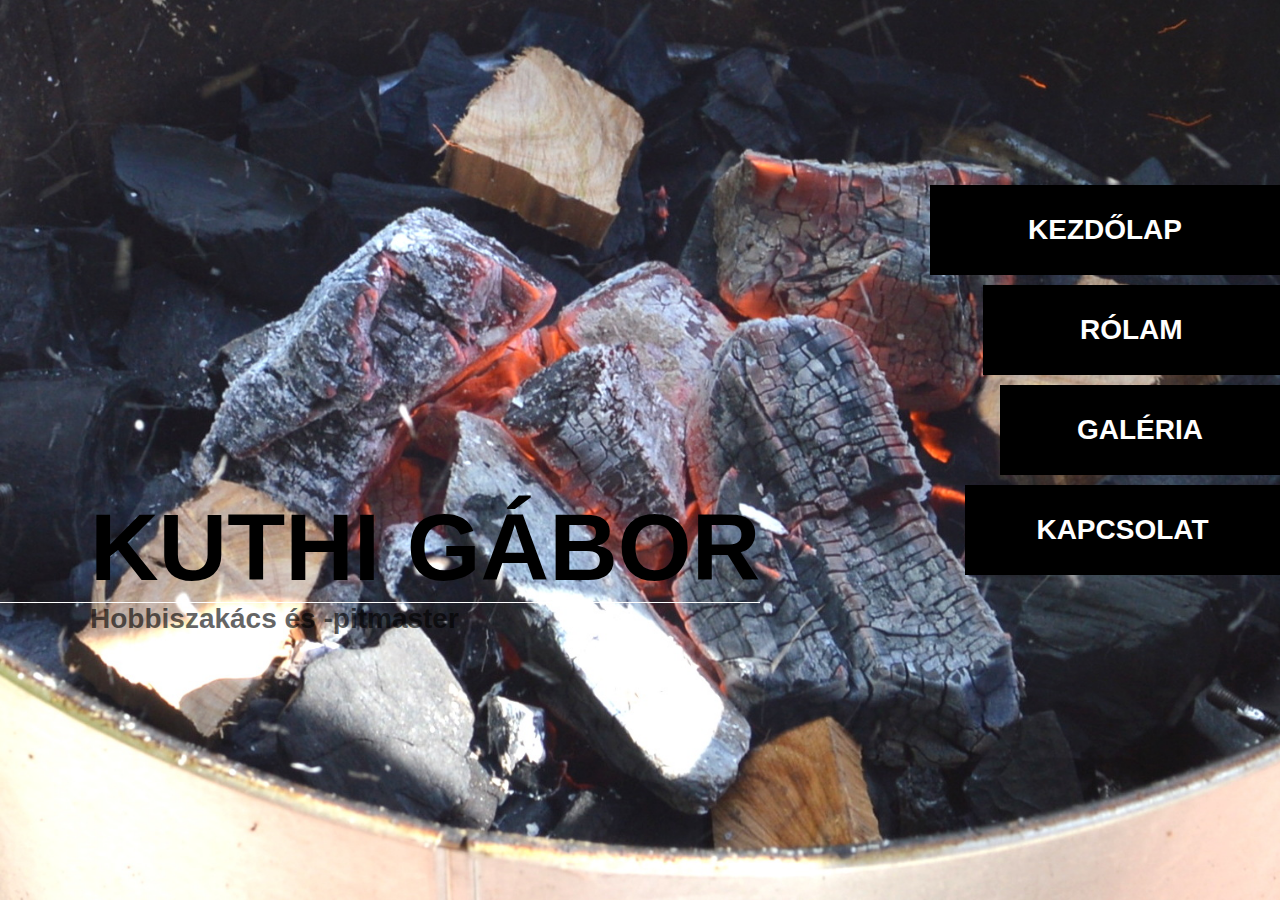
<file: index.html>
<!DOCTYPE html>
<html>
<head>
	<title>Kuthi Gábor - Kezdőlap</title>
	<link rel="stylesheet" type="text/css" href="css/style.css">
</head>
<body>
	
<div class="background">

<div class="nav">
	<a class="a active" href="index.html">KEZDŐLAP</a>
	<a class="b"href="rolam.html">RÓLAM</a>
	<a class="c" href="galeria.html">GALÉRIA</a>
	<a class="d"href="elerhetoseg.html">KAPCSOLAT</a>
</div>
	
<div class="content0">
	
	<div class="kezdolap">
		<h1>Kuthi Gábor</h1>
		<h3>Hobbiszakács és -pitmaster</h3>
	</div>


</div>

</div>


</body>
</html>
</file>
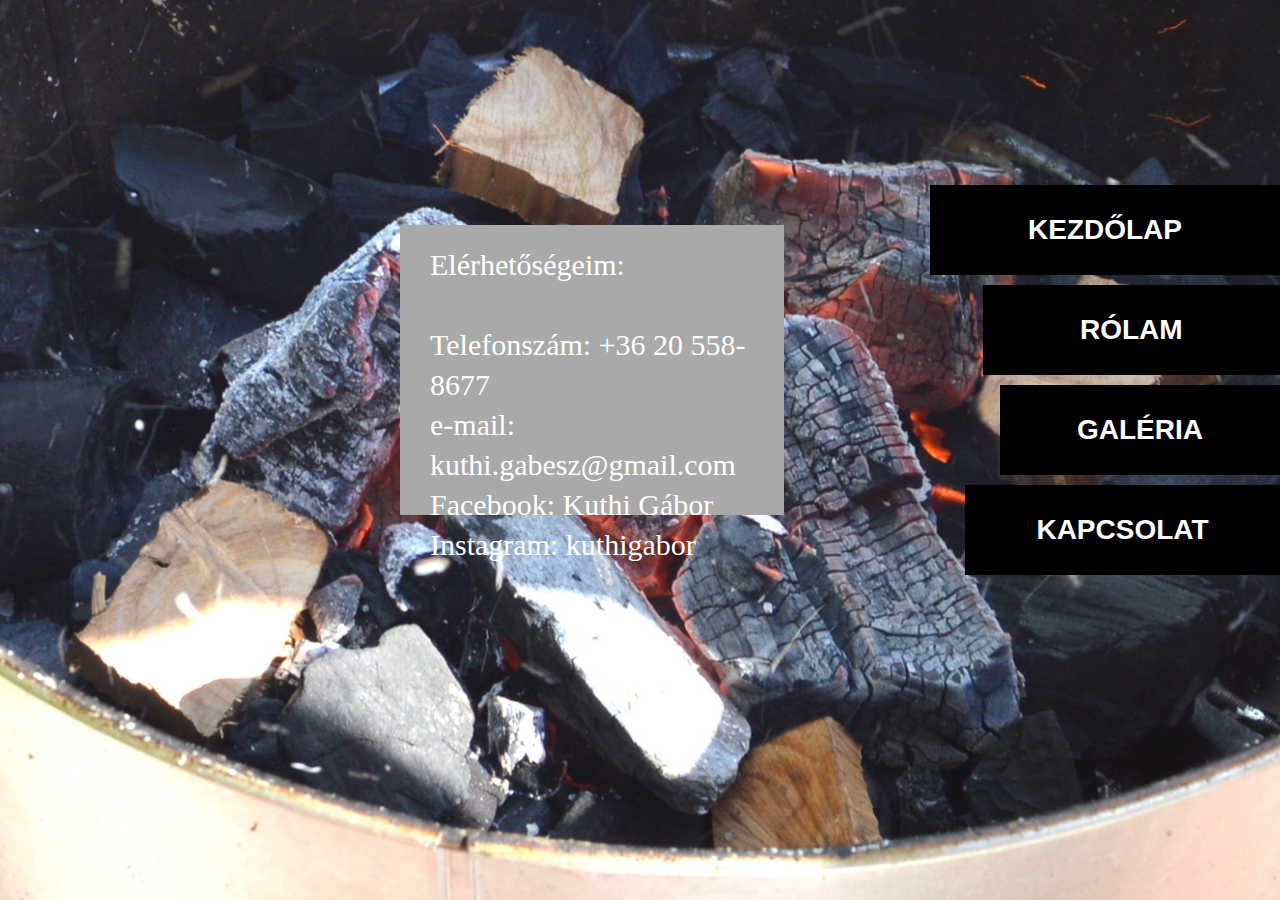
<file: elerhetoseg.html>
<!DOCTYPE html>
<html>
<head>
	<title>Kuthi Gábor - Elérhetőség</title>
	<link rel="stylesheet" type="text/css" href="css/style.css">
</head>
<body>
	
<div class="background">

<div class="nav">
	<a class="a active" href="index.html">KEZDŐLAP</a>
	<a class="b"href="rolam.html">RÓLAM</a>
	<a class="c" href="galeria.html">GALÉRIA</a>
	<a class="d"href="elerhetoseg.html">KAPCSOLAT</a>
</div>
	
<div class="content3">
	
	<div class="kapcsolat">
        <p1>Elérhetőségeim: <br>
            <br>
            Telefonszám: +36 20 558-8677<br>
            e-mail: kuthi.gabesz@gmail.com<br>
            Facebook: Kuthi Gábor<br>
            Instagram: kuthigabor
        </p1>
    </div>

    
</div>

</div>


</body>
</html>
</file>
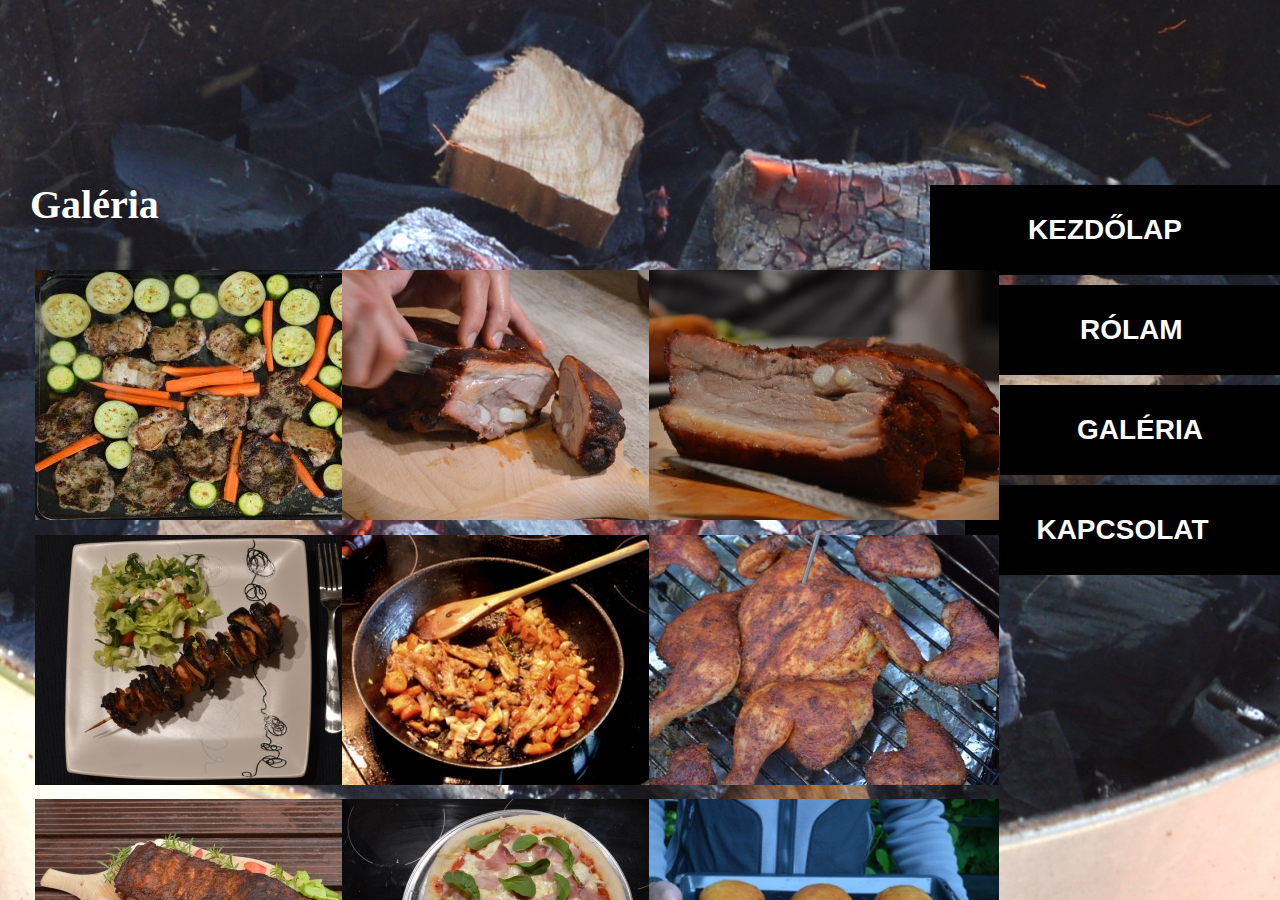
<file: galeria.html>
<!DOCTYPE html>
<html>
<head>
	<title>Kuthi Gábor - Galéria</title>
	<link rel="stylesheet" type="text/css" href="css/style.css">
</head>
<body>
	
<div class="background">

<div class="nav">
	<a class="a active" href="index.html">KEZDŐLAP</a>
	<a class="b"href="rolam.html">RÓLAM</a>
	<a class="c" href="galeria.html">GALÉRIA</a>
	<a class="d"href="elerhetoseg.html">KAPCSOLAT</a>
</div>
	
<div class="content">
	
<div class="galeria">
    <h1>Galéria<br>
    <br></h1>
    <div class="kepek">
        <img src="kepek/k0.jpg">
    </div>
    <div class="kepek">
        <img src="kepek/k1.jpg">
    </div>
    <div class="kepek">
        <img src="kepek/k2.jpg">
    </div>
    <div class="kepek">
        <img src="kepek/k3.jpg">
    </div>
    <div class="kepek">
        <img src="kepek/k4.jpg">
    </div>
    <div class="kepek">
        <img src="kepek/k5.jpg">
    </div>
    <div class="kepek">
        <img src="kepek/k6.jpg">
    </div>
    <div class="kepek">
        <img src="kepek/k7.jpg">
    </div>
    <div class="kepek">
        <img src="kepek/k9.jpg">
    </div>
    </div>
    
    </div>
    
</div>

</div>


</body>
</html>
</file>
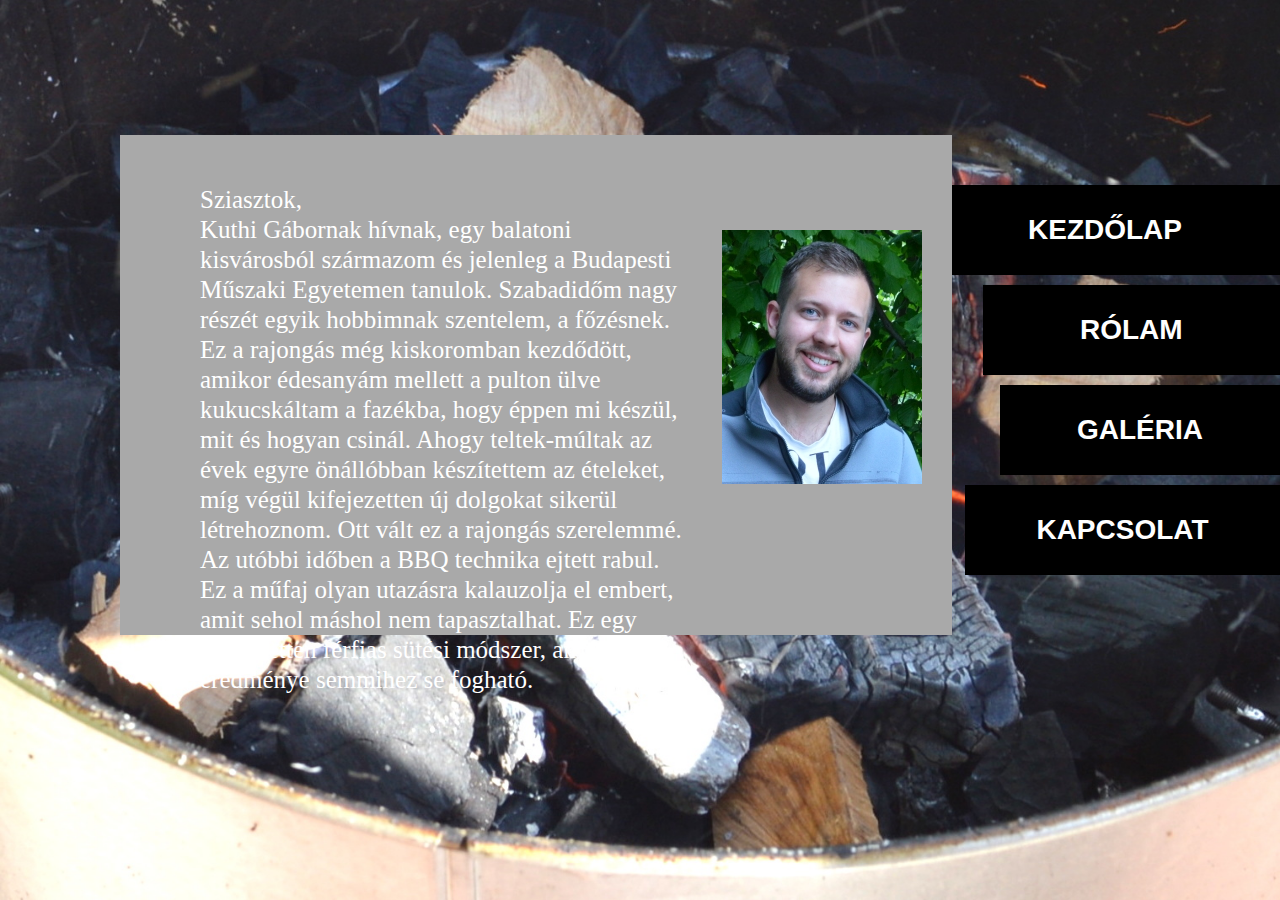
<file: rolam.html>
<!DOCTYPE html>
<html>
<head>
	<title>Kuthi Gábor - Rólam</title>
	<link rel="stylesheet" type="text/css" href="css/style.css">
</head>
<body>
	
<div class="background">

<div class="nav">
	<a class="a active" href="index.html">KEZDŐLAP</a>
	<a class="b"href="rolam.html">RÓLAM</a>
	<a class="c" href="galeria.html">GALÉRIA</a>
	<a class="d"href="elerhetoseg.html">KAPCSOLAT</a>
</div>
	
<div class="content2">
	

    <div class="rolam">
         <p>Sziasztok,<br>
             Kuthi Gábornak hívnak, egy balatoni kisvárosból származom és jelenleg a Budapesti Műszaki Egyetemen tanulok. Szabadidőm nagy részét egyik hobbimnak szentelem, a főzésnek. Ez a rajongás még kiskoromban kezdődött, amikor édesanyám mellett a pulton ülve kukucskáltam a fazékba, hogy éppen mi készül, mit és hogyan csinál. Ahogy teltek-múltak az évek egyre önállóbban készítettem az ételeket, míg végül kifejezetten új dolgokat sikerül létrehoznom. Ott vált ez a rajongás szerelemmé. Az utóbbi időben a BBQ technika ejtett rabul. Ez a műfaj olyan utazásra kalauzolja el embert, amit sehol máshol nem tapasztalhat. Ez egy kifejezetten férfias sütési módszer, aminek az eredménye semmihez se fogható.
        </p>
        <div class="profil">
            <img src="kepek/prof.jpg">
        </div>
    </div>
</div>

</div>


</body>
</html>
</file>
<file: css/style.css>
*{
	margin: 0;
	padding: 0;
}
html, body{
	width: 100%;
	height: 100%;
	font-size: 14px;
	font-weight: normal;
}
.background{
	width: 100%;
	height: 100%;
	background-image: url(../kepek/bg01.JPG);
	background-repeat: no-repeat;
	background-size: cover;
	position: relative;
	overflow-y: auto;
}
.nav{
	width: 350px;
	height: auto;
	position: absolute;
	top: 20%;
	right: 0;
}
.nav a{
	text-decoration:none;
	font-size: 28px;
	font-family: sans-serif;
	font-weight: bold;
	margin: 5px 0;
	float: right;
	display: inline-block;
	background-color: black;
	color: white;
	line-height: 90px;
	text-align: center;
	transition: 300ms;
}
a.active{
	background-color: white;
	color: black;
}
a.active, .nav a:hover{
	background-color: black;
	color: white;
	width: 100%;
}
.a{
	width: 95%;
}
.b{
	width: 85%;
}
.c{
	width: 80%;
}
.d{
	width: 90%;
}
.content0{
	position: absolute;
	width: 80%;
	min-height: 500px;
	height: auto;
	left: 0;
   
	top: 15%;

}
.content{
	position: absolute;
	width: 85%;
	min-height: 500px;
	height: auto;
	left: 0;
   
	top: 15%;

}
.content2{
    position: absolute;
	width: 65%;
	min-height: 500px;
	height: auto;
	left: 120px;
	top: 15%;
    background-color: darkgray;
}
.content3{
    position: absolute;
	width: 30%;
	min-height: 290px;
	height: auto;
	left: 400px;
	top: 25%;
    background-color: darkgray;
}
.kezdolap{
	position: absolute;;
	left: 0;
	bottom: 0;
	color: black;
	font-family:sans-serif;
}
.kezdolap h1{
	font-size: 95px;
	padding-left: 90px;
	border-bottom: 1px solid white;
	text-transform: uppercase;
}
.kezdolap h3{
	font-size: 28px;
	padding-left: 90px;
	opacity: 0.6;
}
.rolam{
    position: absolute;
    left: 20px;
    right: 200px;
    top: 50px;
    color: white;
    font-family:inherit;
    padding: 0 60px;
}
.rolam p{
    font-size: 25px;
    line-height: 30px;
    margin-bottom: : 20px;
    
}
.profil{
    position: absolute;
    
    right: -230px;
    top: 45px;
    color: white;
    font-family:inherit;
    padding: 0 60px;
}
.kapcsolat{
    position: absolute;
    left: 20px;
    top: 50px;
    color: white;
    font-family:inherit;
    padding: 0 60px;
}
.kapcsolat .k{
    font-size:40px;
    line-height: 40px;
    margin-bottom: : 40px;
}
.galeria{
    position: absolute;
    left: 30px;
    top: 50px;
    color: white;
    font-family:inherit;
    padding: 0px 0px;
}
.galeria h1{
    font-size:40px;
    line-height: 40px;
    margin-bottom: : 40px;
}
.galeria .kepek{
    width: 28%;
    margin: 0.5%;
    float: left;
    
}
.kepek .img{
    width: 100%;
    transition: all ease 0.5s;
    -webkit-transition: all ease 0.5s;
    transform: scale(1);
    -webkit-transform: scale(1);
    
}
.kepek img:hover{
    transform: scale(1.2);
    -webkit-transform: scale(1.2);
}
.kapcsolat{
    position: absolute;
    left: 20px;
    top: 20px;
    color: white;
    font-family:inherit;
    padding: 0 10px;
   
}
.kapcsolat p1{
    font-size: 30px;
    line-height: 40px;
    margin-bottom: : 20px;
}
</file>
